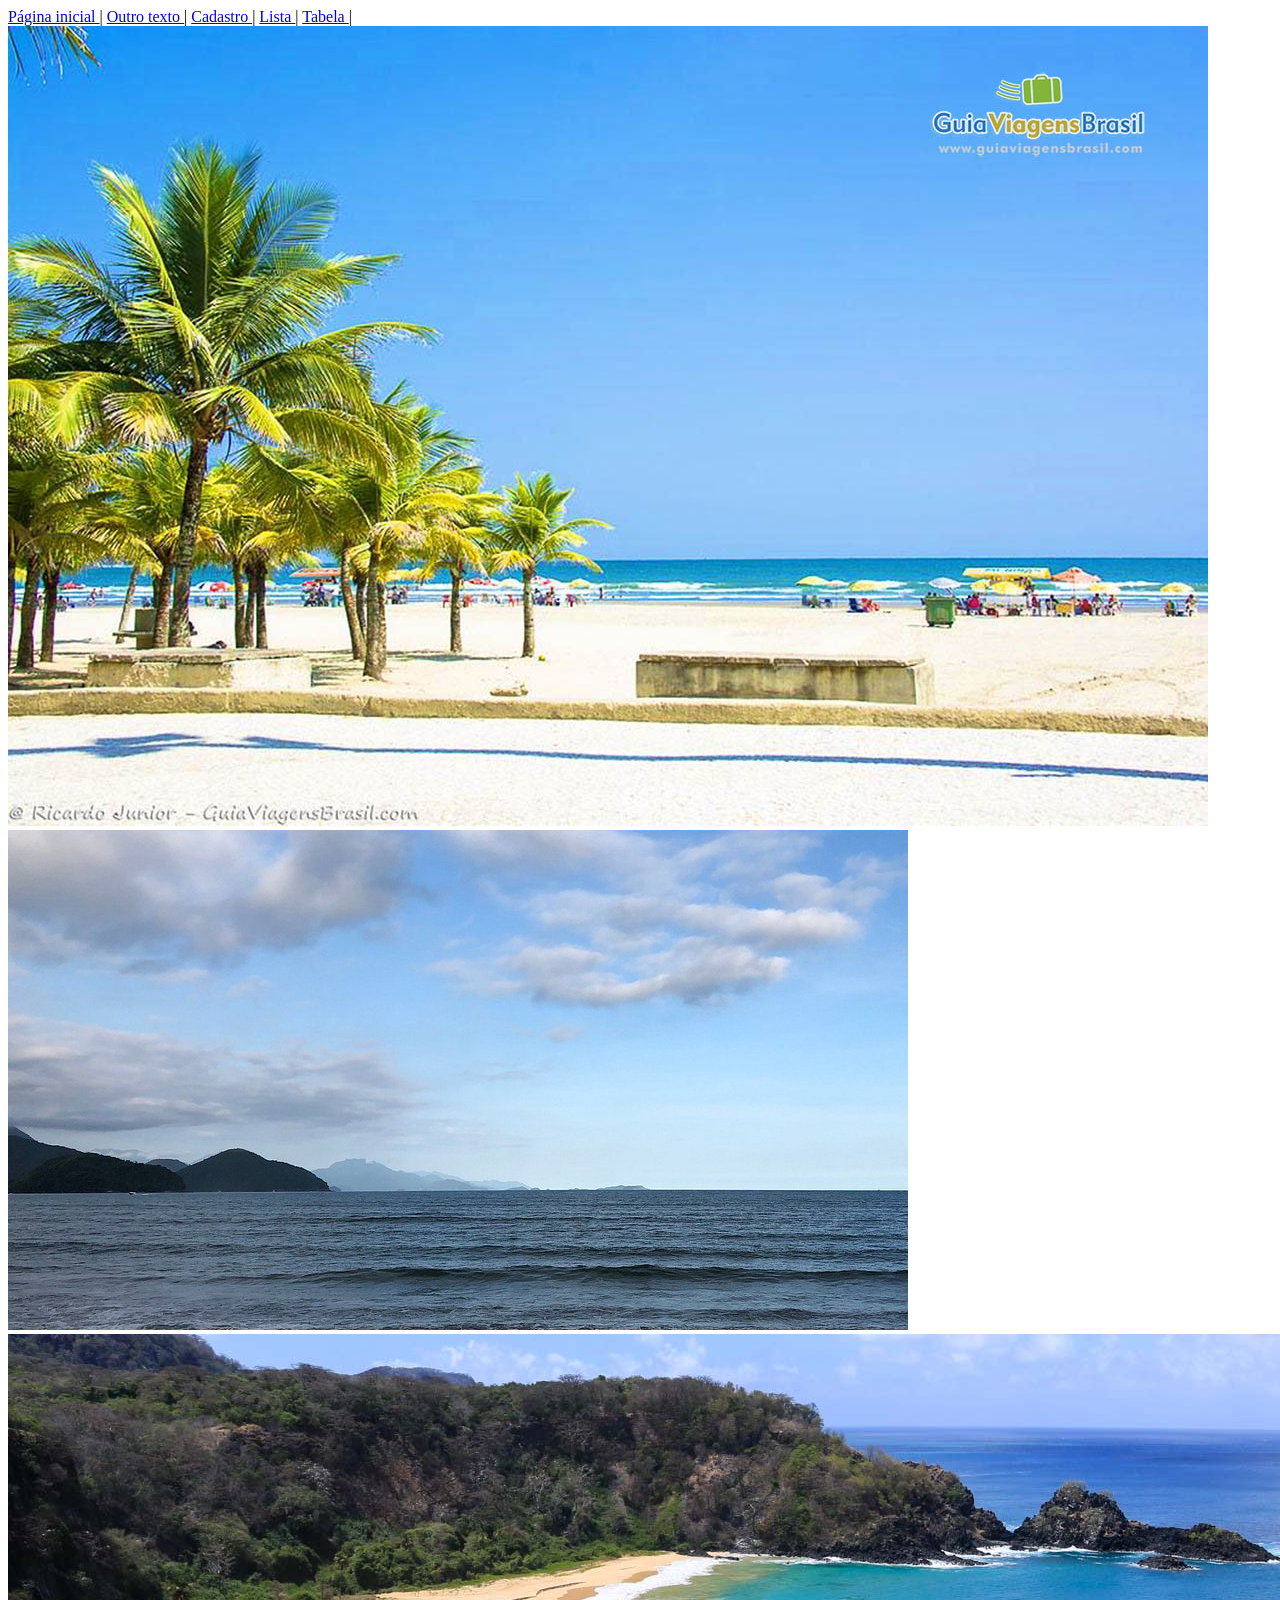
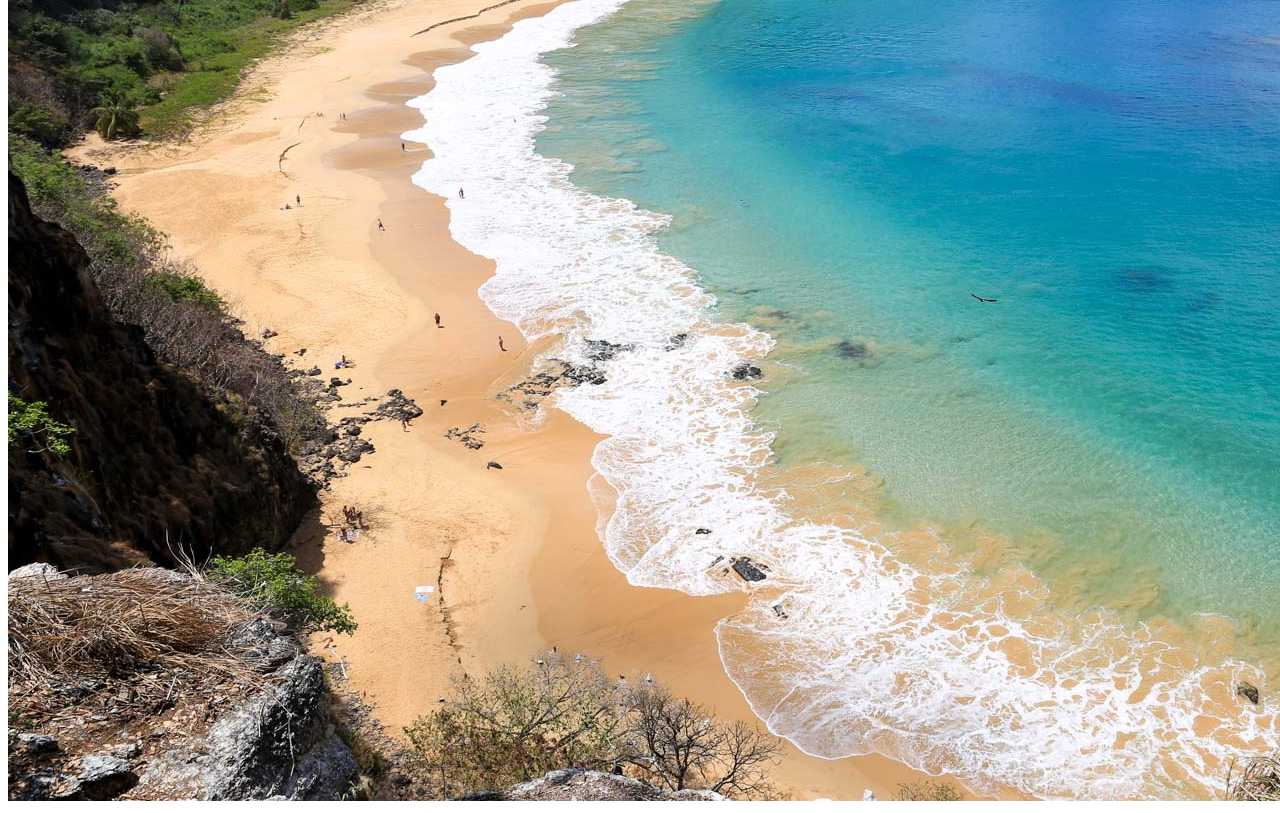
<file: paginas/imagens.html>
<!DOCTYPE html>
<html lang="pt-br">

<head>
    <meta charset="UTF-8">
    <meta name="viewport" content="width=device-width, initial-scale=1.0">
    <title>Projeto WEB - HTML/CSS</title>
</head>

<body>
    <div id="links">
        <a href="../index.html"> Página inicial </a> | <a href="/paginas/outras_paginas/outro_texto.html"> Outro texto </a> | <a href="/paginas/cadastro.html"> Cadastro </a> | <a href="/paginas/listas.html"> Lista </a> | <a href="paginas/tabela.html"> Tabela </a> |
    </div>

</body>
    <div id="imagens">

        <img src="../images/foto-inicio-praia-grande-sp.jpg" alt="foto de praia grande em são paulo" title="foto de praia grande - são paulo">
        <img src="../images/photo1jpg.jpg" alt="foto de uma praia" title="foto de uma praia vista no anime tshd">
        <img src="../images/praias-brasil-sancho.jpg" alt="foto da praia de sancho no brasil" title="foto da praia de sancho no brasil">   

    </div>
</html>
</file>
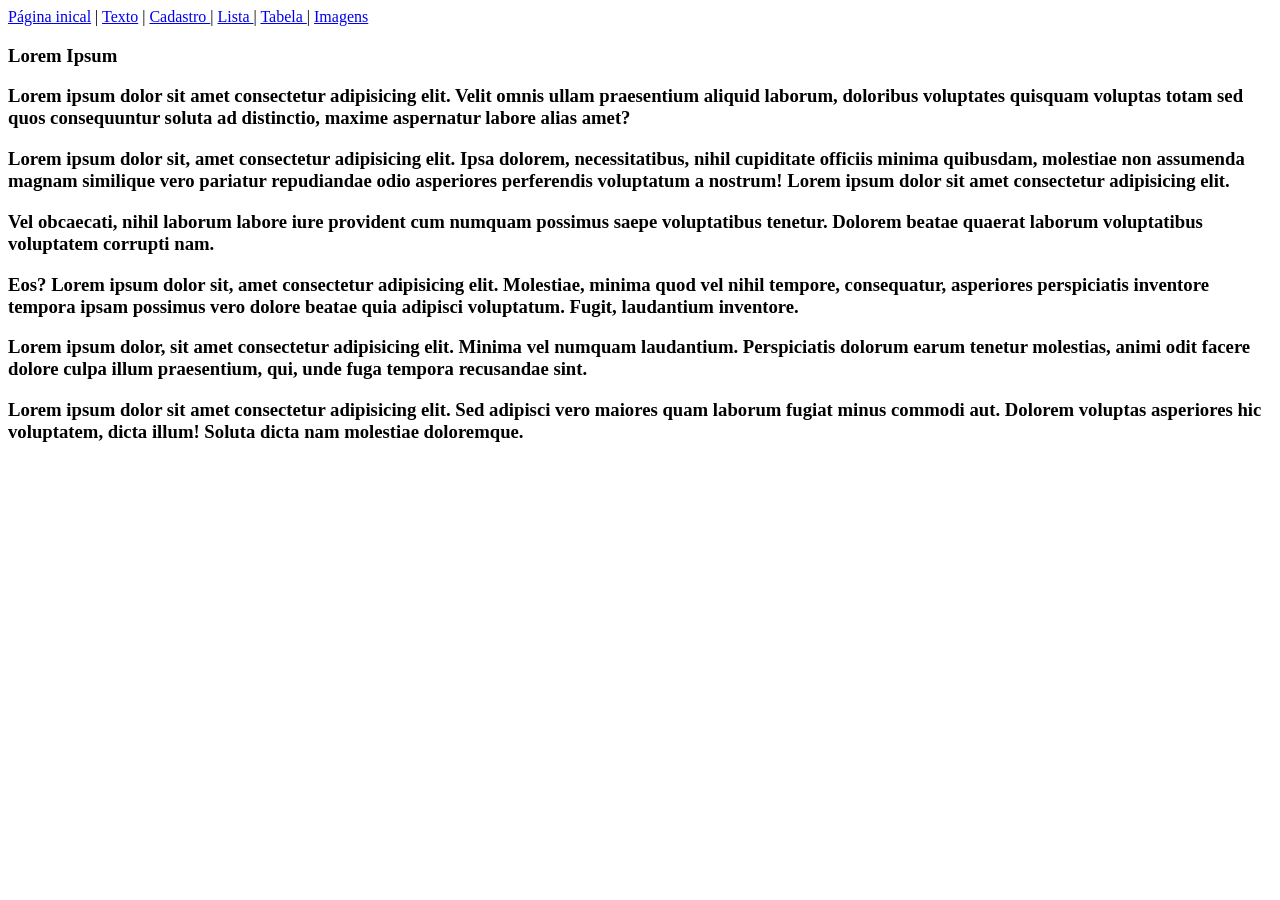
<file: paginas/outras_paginas/outro_texto.html>
<!DOCTYPE html>
<html lang="pt-br">

<head>
    <meta charset="UTF-8">
    <meta name="viewport" content="width=device-width, initial-scale=1.0">
    <title>Document</title>
</head>

<body>
<div id="links">
    <a href="../../index.html"> Página inical</a> | <a href="../texto.html"> Texto</a> | <a href="../cadastro.html"> Cadastro </a> | <a href="../listas.html"> Lista </a> | <a href="../tabela.html"> Tabela </a> | <a href="../paginas/imagens.html"> Imagens </a>
</div>

    <div id="texto">
        <h3> Lorem Ipsum 
        
        <p id="paragrafo01" class="especial"> 
            Lorem ipsum dolor sit amet consectetur adipisicing elit. Velit omnis ullam praesentium aliquid laborum, doloribus voluptates quisquam voluptas totam sed quos consequuntur soluta ad distinctio, maxime aspernatur labore alias amet? </p>
        <p id="paragrafo 02"> 
            Lorem ipsum dolor sit, amet consectetur adipisicing elit. Ipsa dolorem, necessitatibus, nihil cupiditate officiis minima quibusdam, molestiae non assumenda magnam similique vero pariatur repudiandae odio asperiores perferendis voluptatum a nostrum! Lorem ipsum dolor sit amet consectetur adipisicing elit.</p>
         <p class="paragrafos"> 
            Vel obcaecati, nihil laborum labore iure provident cum numquam possimus saepe voluptatibus tenetur. Dolorem beatae quaerat laborum voluptatibus voluptatem corrupti nam.</p> 
        <p class="paragrafos">  
            Eos? Lorem ipsum dolor sit, amet consectetur adipisicing elit. Molestiae, minima quod vel nihil tempore, consequatur, asperiores perspiciatis inventore tempora ipsam possimus vero dolore beatae quia adipisci voluptatum. Fugit, laudantium inventore. </p>
         <p class="paragrafos">  
            Lorem ipsum dolor, sit amet consectetur adipisicing elit. Minima vel numquam laudantium. Perspiciatis dolorum earum tenetur molestias, animi odit facere dolore culpa illum praesentium, qui, unde fuga tempora recusandae sint. </p> 
        <p class="especial"> 
            Lorem ipsum dolor sit amet consectetur adipisicing elit. Sed adipisci vero maiores quam laborum fugiat minus commodi aut. Dolorem voluptas asperiores hic voluptatem, dicta illum! Soluta dicta nam molestiae doloremque. </p>

</h3>
    </div>


</body>

</html>
</file>
